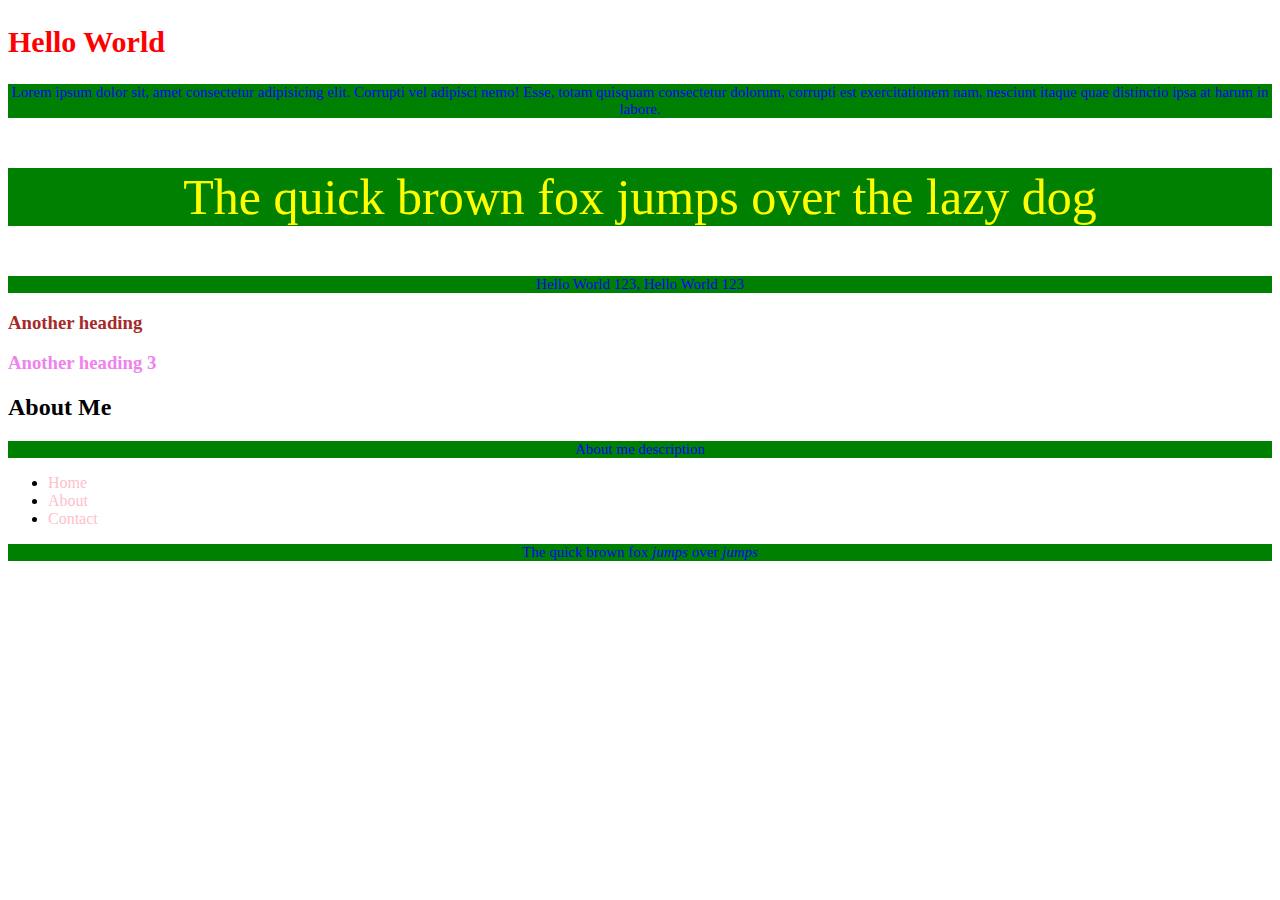
<file: index.html>
<!DOCTYPE html>
<html lang="en">
    <head>
        <meta charset="UTF-8" />
        <meta name="viewport" content="width=device-width, initial-scale=1.0" />
        <title>Document</title>
        <style>
            p {
                /*   property: value;  */
                color: blue;
                background-color: green;
                font-size: 15px;
                text-align: center;
            }
        </style>
        <link rel="stylesheet" href="style.css" />
    </head>
    <body>
        <!-- There are 3 ways to apply css in your html 
            - Inline
            - Internal / Embedded
            - External
        -->

        <!-- Inline CSS  -->
        <h2 style="color: red; font-size: 30px">Hello World</h2>

        <p>
            Lorem ipsum dolor sit, amet consectetur adipisicing elit. Corrupti vel adipisci nemo! Esse, totam quisquam consectetur dolorum, corrupti
            est exercitationem nam, nesciunt itaque quae distinctio ipsa at harum in labore.
        </p>

        <p style="color: yellow; font-size: 50px">The quick brown fox jumps over the lazy dog</p>

        <p>Hello World 123, Hello World 123</p>

        <h3>Another heading</h3>

        <h3 class="head-3" id="head-3" style="color: violet">Another heading 3</h3>
        <!--
            CSS Specificity 
            inline > id > class > element name
         -->

        <section class="about">
            <h2 class="about-title">About Me</h2>
            <p class="about-text">About me description</p>
        </section>

        <ul class="links">
            <li>
                <a href="#" class="link">Home</a>
            </li>
            <li>
                <a href="#" class="link">About</a>
            </li>
            <li>
                <a href="#" class="link">Contact</a>
            </li>
        </ul>

        <p class="parent">The quick brown fox <em>jumps</em> over <em>jumps</em></p>
    </body>
</html>
</file>
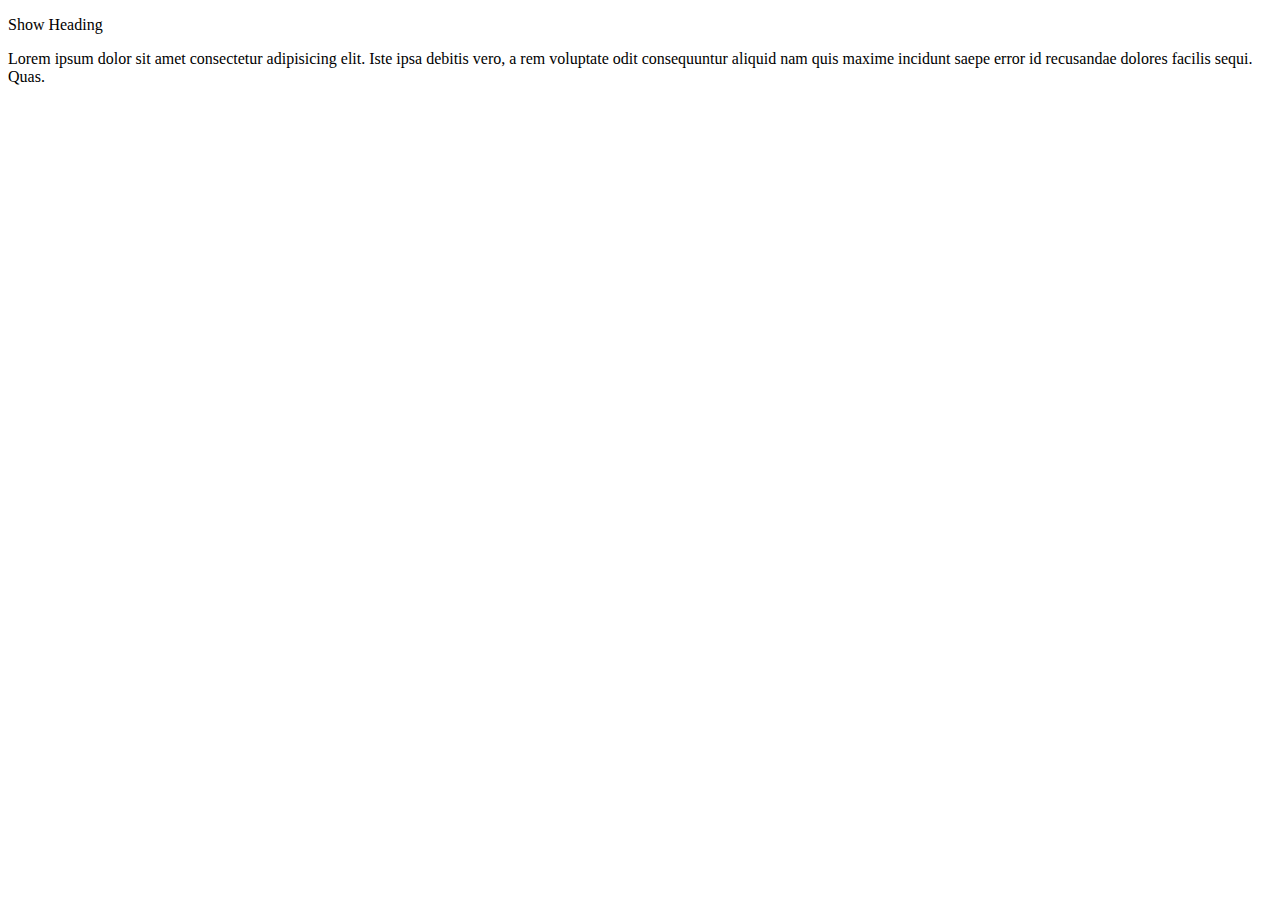
<file: index2.html>
<!DOCTYPE html>
<html lang="en">
    <head>
        <meta charset="UTF-8" />
        <meta name="viewport" content="width=device-width, initial-scale=1.0" />
        <title>Document</title>

        <link rel="stylesheet" href="./style2.css" />
    </head>
    <body>
        <!-- <p>Hello World 123</p>
        <p>Hello World 123</p> 
    -->

        <div class="show">
            <h2>This is a heading</h2>
            <p>Show Heading</p>
        </div>

        <section class="about">
            <h2 class="about-title">About Me</h2>
            <p class="about-text">
                Lorem ipsum dolor sit amet consectetur adipisicing elit. Iste ipsa debitis vero, a rem voluptate odit consequuntur aliquid nam quis
                maxime incidunt saepe error id recusandae dolores facilis sequi. Quas.
            </p>
        </section>
    </body>
</html>
</file>
<file: style.css>
#head-3 {
    color: turquoise;
}

.head-3 {
    color: blue;
}

h3 {
    color: brown;
}

a.link {
    color: pink;
    text-decoration: none;
}

a.link:hover {
    color: teal;
    font-size: 20px;
}

.links:first-child li {
    color: violet;
}
p.parent:first-child em {
    color: red;
}
</file>
<file: style2.css>
p:first-child {
    color: blue;
}

h2 {
    display: none;
}

div.show:hover h2 {
    display: block;
}

/* target a section tag with a class about*/
section.about {
}

/* target the about-text class inside the about class (class inside the class */
.about .about-text {
}
</file>
